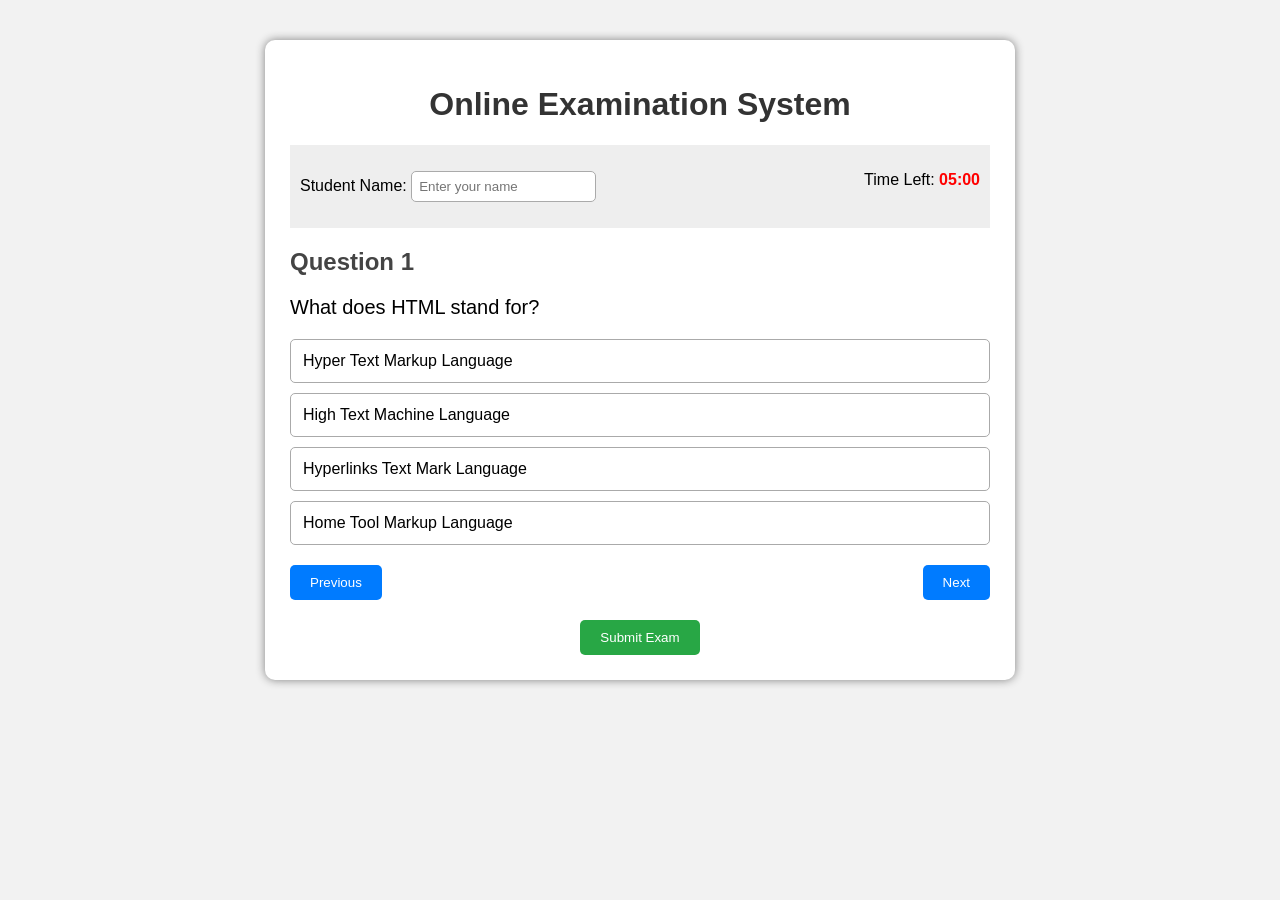
<file: 15th task/index.html>
<!DOCTYPE html>
<html>
<head>
    <title>Online Examination System</title>
    <link rel="stylesheet" href="style.css">
</head>

<body>

    <div class="container">

        <h1>Online Examination System</h1>

        <!-- Exam information -->
        <div class="exam-info">
            <p>Student Name: <input type="text" id="studentName" placeholder="Enter your name"></p>
            <p>Time Left: <span id="timer">05:00</span></p>
        </div>

        <!-- Question area -->
        <div id="examBox">

            <h2 id="questionNumber">Question 1</h2>

            <p id="question">Question will appear here</p>

            <div class="options">
                <button class="option" onclick="selectAnswer(0)" id="option0"></button>
                <button class="option" onclick="selectAnswer(1)" id="option1"></button>
                <button class="option" onclick="selectAnswer(2)" id="option2"></button>
                <button class="option" onclick="selectAnswer(3)" id="option3"></button>
            </div>

            <div class="buttons">
                <button onclick="previousQuestion()">Previous</button>
                <button onclick="nextQuestion()">Next</button>
            </div>

            <button class="submit-button" onclick="submitExam()">Submit Exam</button>

        </div>

        <!-- Result area -->
        <div id="resultBox" class="result-box">

            <h2>Exam Completed!</h2>

            <p id="studentResult"></p>

            <p id="score"></p>

            <p id="percentage"></p>

            <button onclick="restartExam()">Take Exam Again</button>

        </div>

    </div>

    <script src="script.js"></script>

</body>
</html>
</file>
<file: 15th task/style.css>
body {
    font-family: Arial, sans-serif;
    background-color: #f2f2f2;
    margin: 0;
    padding: 0;
}

.container {
    width: 700px;
    max-width: 90%;
    margin: 40px auto;
    background-color: white;
    padding: 25px;
    border-radius: 10px;
    box-shadow: 0px 0px 10px gray;
}

h1 {
    text-align: center;
    color: #333;
}

.exam-info {
    display: flex;
    justify-content: space-between;
    background-color: #eeeeee;
    padding: 10px;
    margin-bottom: 20px;
}

#studentName {
    padding: 7px;
    border: 1px solid #aaa;
    border-radius: 5px;
}

#timer {
    color: red;
    font-weight: bold;
}

#questionNumber {
    color: #444;
}

#question {
    font-size: 20px;
    margin-bottom: 20px;
}

.options {
    display: flex;
    flex-direction: column;
    gap: 10px;
}

.option {
    padding: 12px;
    text-align: left;
    background-color: white;
    border: 1px solid #aaa;
    border-radius: 5px;
    cursor: pointer;
    font-size: 16px;
}

.option:hover {
    background-color: #eeeeee;
}

.option.selected {
    background-color: #cce5ff;
    border-color: #007bff;
}

.buttons {
    display: flex;
    justify-content: space-between;
    margin-top: 20px;
}

.buttons button,
.submit-button,
.result-box button {
    padding: 10px 20px;
    border: none;
    border-radius: 5px;
    cursor: pointer;
    background-color: #007bff;
    color: white;
}

.submit-button {
    display: block;
    margin: 20px auto 0;
    background-color: #28a745;
}

.result-box {
    display: none;
    text-align: center;
}

.result-box h2 {
    color: green;
}

.result-box p {
    font-size: 18px;
}

/* Mobile screen */

@media screen and (max-width: 600px) {

    .container {
        margin: 20px auto;
        padding: 15px;
    }

    .exam-info {
        flex-direction: column;
        gap: 10px;
    }

    #question {
        font-size: 18px;
    }
}
</file>
